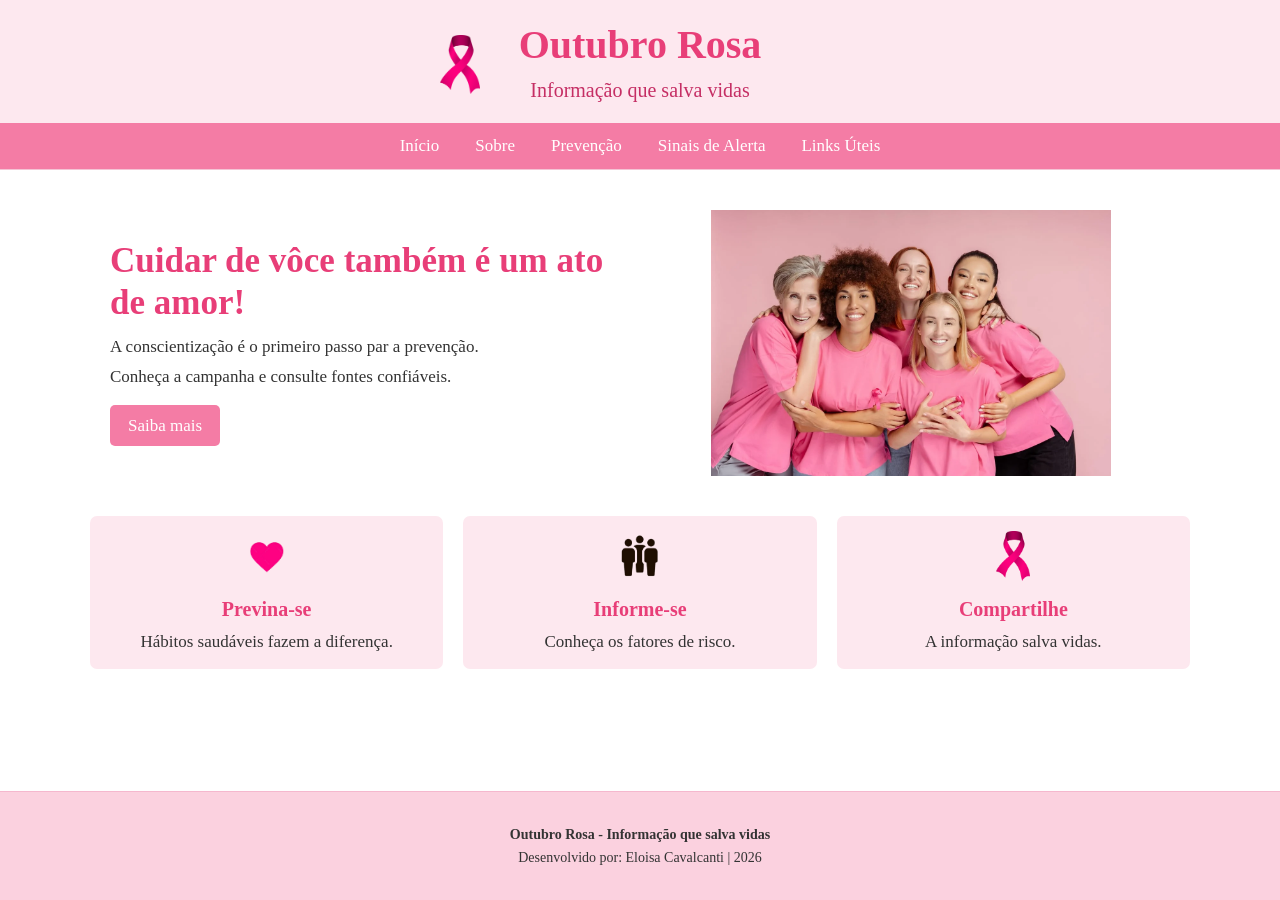
<file: index.html>
<!DOCTYPE html>
<html lang="pt-BR">

<head>
    <meta charset="UTF-8">
    <meta name="viewport" content="width=device-width, initial-scale=1">
    <title>Outubro Rosa</title>
    <link rel="stylesheet" href="style.css">
</head>

<body>
    <header>
        <img src="laco-rosa.png" alt="Laço rosa">
        <h1>Outubro Rosa</h1>
        <p>Informação que salva vidas</p>
        <nav aria-label="Menu principal">
            <a href="index.html">Início</a>
            <a href="sobre.html">Sobre</a>
            <a href="prevencao.html">Prevenção</a>
            <a href="sinais.html">Sinais de Alerta</a>
            <a href="links.html">Links Úteis</a>
        </nav>
    </header>
    <main>
        <section class="destaque">
            <div>
                <h2>Cuidar de vôce também é um ato de amor!</h2>
                <p>A conscientização é o primeiro passo par a prevenção.</p>
                <p>Conheça a campanha e consulte fontes confiáveis.</p>
                <a href="sobre.html">Saiba mais</a>
            </div>
            <div>
                <img src="mulheres.jpg" alt="mulheres">
            </div>
        </section>

        <section class="cards">
            <div>
                <img src="coracao-rosa.png" alt="coracao-rosa">
                <h3>Previna-se</h3>
                <p>Hábitos saudáveis fazem a diferença.</p>
            </div>
            <div>
                <img src="informe-se.png" alt="silhuetas">
                <h3>Informe-se</h3>
                <p>Conheça os fatores de risco.</p>
            </div>
            <div>
                <img src="laco-rosa.png" alt="silhuetas">
                <h3>Compartilhe</h3>
                <p>A informação salva vidas.</p>
            </div>
        </section>
    </main>
    <footer>
        <p><b>Outubro Rosa - Informação que salva vidas</b></p>
        <p>Desenvolvido por: Eloisa Cavalcanti | 2026</p>
    </footer>
</body>

</html>
</file>
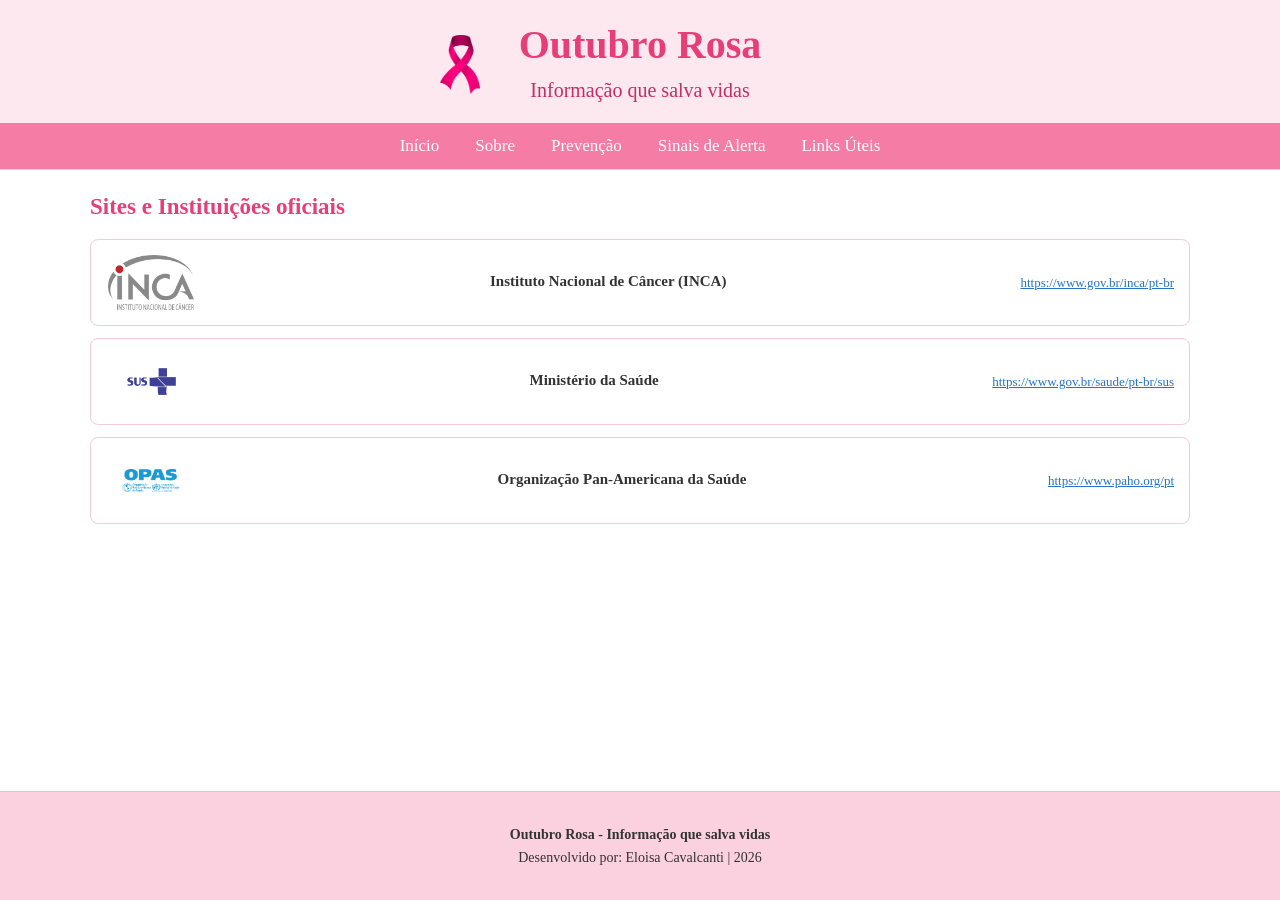
<file: links.html>
<!DOCTYPE html>
<html lang="pt-BR">

<head>
    <meta charset="UTF-8">
    <meta name="viewport" content="width=device-width, initial-scale=1">
    <title>Links úteis</title>
    <link rel="stylesheet" href="style.css">
</head>

<body>
    <header>
        <img src="laco-rosa.png" alt="Laço rosa">
        <h1>Outubro Rosa</h1>
        <p>Informação que salva vidas</p>
        <nav aria-label="Menu principal">
            <a href="index.html">Início</a>
            <a href="sobre.html">Sobre</a>
            <a href="prevencao.html">Prevenção</a>
            <a href="sinais.html">Sinais de Alerta</a>
            <a href="links.html">Links Úteis</a>
        </nav>
    </header>
    <main>
        <section class="links">
            <h2>Sites e Instituições oficiais</h2>
            <nav>
                <div class="cards">
                    <img src="inca-logo.png" alt="inca-logo">
                    <h3>Instituto Nacional de Câncer (INCA)</h3>
                    <a href="https://www.gov.br/inca/pt-br">https://www.gov.br/inca/pt-br</a>
                </div>
                <div class="cards">
                    <img src="sus-logo.webp" alt="sus-logo">
                    <h3>Ministério da Saúde</h3>
                    <a href="https://www.gov.br/saude/pt-br/sus">https://www.gov.br/saude/pt-br/sus</a>
                </div>
                <div class="cards">
                    <img src="Opas-logo.png" alt="Opas-logo">
                    <h3>Organização Pan-Americana da Saúde</h3>
                    <a href="https://www.paho.org/pt">https://www.paho.org/pt</a>
                </div>
            </nav>
        </section>
    </main>
    <footer>
        <p><b>Outubro Rosa - Informação que salva vidas</b></p>
        <p>Desenvolvido por: Eloisa Cavalcanti | 2026</p>
    </footer>
</body>

</html>
</file>
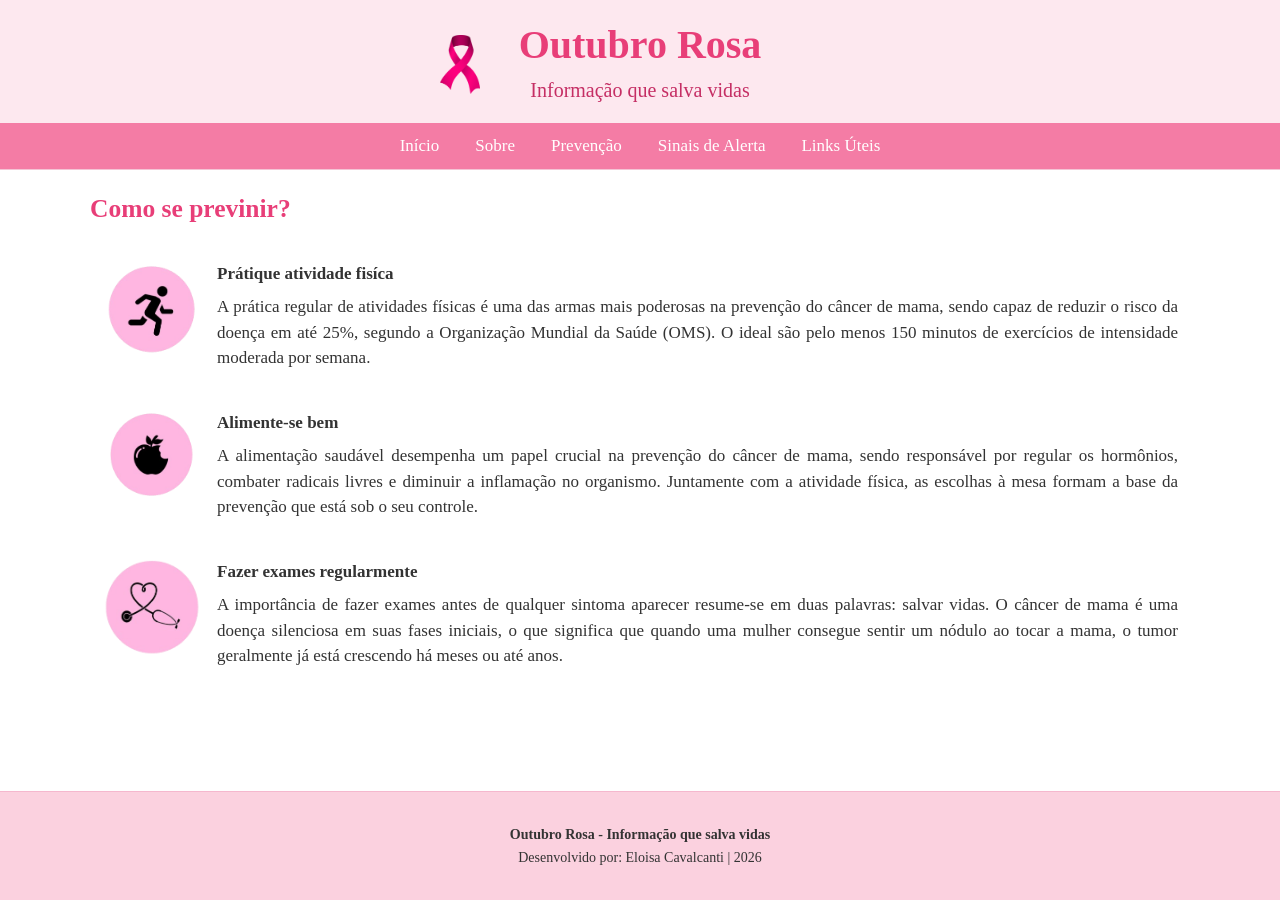
<file: prevencao.html>
<!DOCTYPE html>
<html lang="pt-BR">

<head>
    <meta charset="UTF-8">
    <meta name="viewport" content="width=device-width, initial-scale=1">
    <title>Prevenção</title>
    <link rel="stylesheet" href="style.css">
</head>

<body>
    <header>
        <img src="laco-rosa.png" alt="Laço rosa">
        <h1>Outubro Rosa</h1>
        <p>Informação que salva vidas</p>
        <nav aria-label="Menu principal">
            <a href="index.html">Início</a>
            <a href="sobre.html">Sobre</a>
            <a href="prevencao.html">Prevenção</a>
            <a href="sinais.html">Sinais de Alerta</a>
            <a href="links.html">Links Úteis</a>
        </nav>
    </header>
    <main>
        <section class="prevencao">
            <h2>Como se previnir?</h2>
            <div>
                <img src="correndo.png" alt="pessoa-correndo">
                <div>
                    <p><b>Prátique atividade fisíca</b></p>
                    <p>A prática regular de atividades físicas é uma das armas mais poderosas na prevenção do câncer de
                        mama, sendo capaz de reduzir o risco da doença em até 25%, segundo a Organização Mundial da
                        Saúde (OMS). O ideal são pelo menos 150 minutos de exercícios de intensidade moderada por semana.</p>
                </div>
            </div>
            <div>
                <img src="maca.png" alt="maça">
                <div>
                    <p><b>Alimente-se bem</b></p>
                    <p>A alimentação saudável desempenha um papel crucial na prevenção do câncer de mama, sendo
                        responsável por regular os hormônios, combater radicais livres e diminuir a inflamação no organismo.
                        Juntamente com a atividade física, as escolhas à mesa formam a base da prevenção que está sob o seu
                        controle.
                    </p>
                </div>
            </div>
            <div>
                <img src="estetoscopio.png" alt="estetoscópio">
                <div>
                    <p><b>Fazer exames regularmente</b></p>
                    <p>A importância de fazer exames antes de qualquer sintoma aparecer resume-se em duas palavras:
                        salvar vidas. O câncer de mama é uma doença silenciosa em suas fases iniciais, o que significa que
                        quando uma mulher consegue sentir um nódulo ao tocar a mama, o tumor geralmente já está crescendo há
                        meses ou até anos.</p>
                </div>
            </div>
        </section>
    </main>
    <footer>
        <p><b>Outubro Rosa - Informação que salva vidas</b></p>
        <p>Desenvolvido por: Eloisa Cavalcanti | 2026</p>
    </footer>
</body>

</html>
</file>
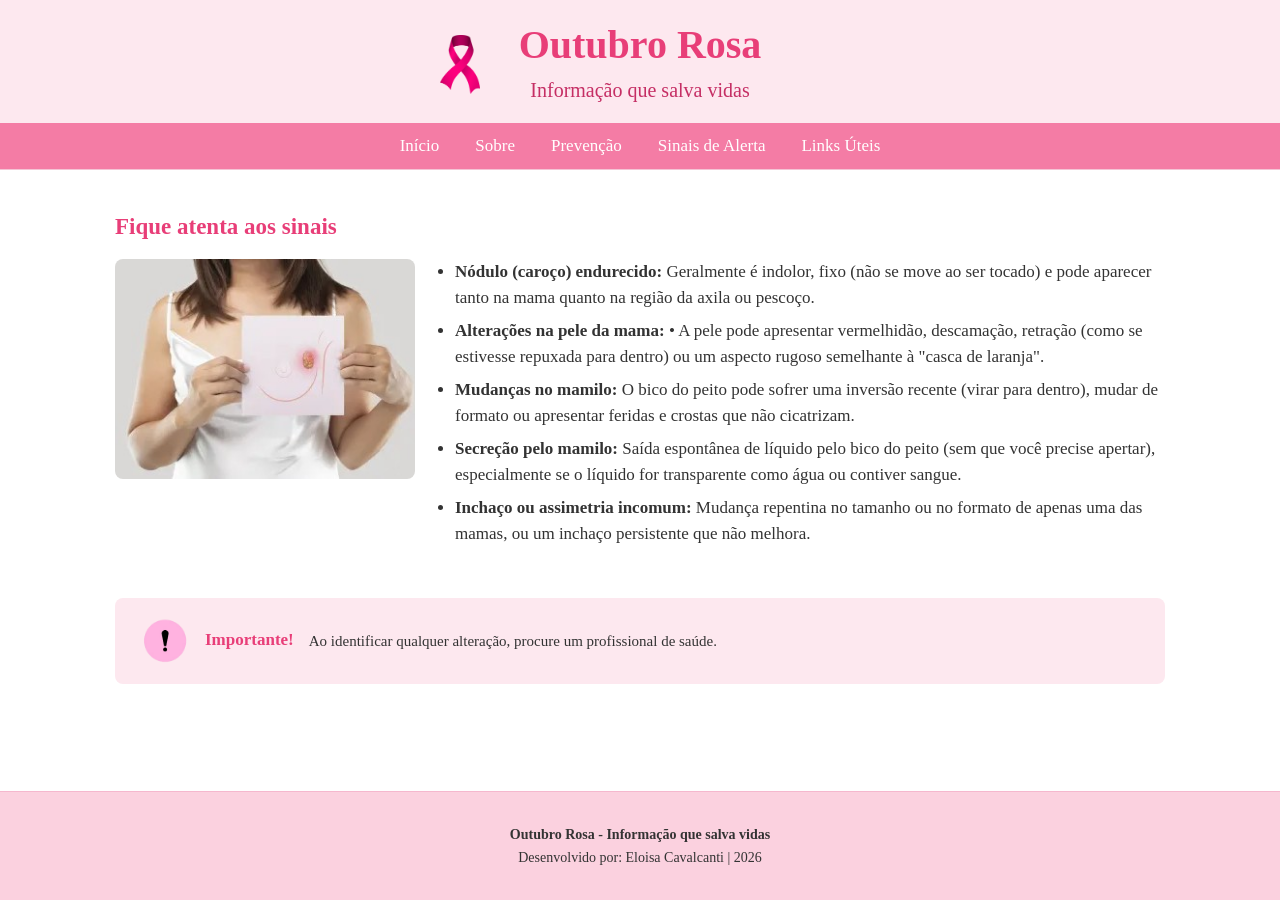
<file: sinais.html>
<!DOCTYPE html>
<html lang="pt-BR">

<head>
    <meta charset="UTF-8">
    <meta name="viewport" content="width=device-width, initial-scale=1">
    <title>Sinais de alerta</title>
    <link rel="stylesheet" href="style.css">
</head>

<body>
    <header>
        <img src="laco-rosa.png" alt="Laço rosa">
        <h1>Outubro Rosa</h1>
        <p>Informação que salva vidas</p>
        <nav aria-label="Menu principal">
            <a href="index.html">Início</a>
            <a href="sobre.html">Sobre</a>
            <a href="prevencao.html">Prevenção</a>
            <a href="sinais.html">Sinais de Alerta</a>
            <a href="links.html">Links Úteis</a>
        </nav>
    </header>
    <main>
        <section class="alerta">
            <h2>Fique atenta aos sinais</h2>
            <img src="sinais.jpg" alt="pessoa-correndo">
            <div>
                <ul>
                    <li><b>Nódulo (caroço) endurecido: </b>Geralmente é indolor, fixo (não se move ao ser tocado) e pode
                        aparecer tanto na mama quanto na região da axila ou pescoço.</li>
                    <li><b>Alterações na pele da mama: </b>• A pele pode apresentar vermelhidão, descamação, retração
                        (como se estivesse repuxada para dentro) ou um aspecto rugoso semelhante à "casca de laranja".
                    </li>
                    <li><b>Mudanças no mamilo: </b>O bico do peito pode sofrer uma inversão recente (virar para dentro),
                        mudar de formato ou apresentar feridas e crostas que não cicatrizam.</li>
                    <li><b>Secreção pelo mamilo: </b>Saída espontânea de líquido pelo bico do peito (sem que você
                        precise apertar), especialmente se o líquido for transparente como água ou contiver sangue.</li>
                    <li><b>Inchaço ou assimetria incomum: </b>Mudança repentina no tamanho ou no formato de apenas uma
                        das mamas, ou um inchaço persistente que não melhora.</li>
                </ul>
            </div>
            <div class="cards">
                <img src="exclamacao.png" alt="exclamação">
                <h3>Importante!</h3>
                <p>Ao identificar qualquer alteração, procure um profissional de saúde.</p>
            </div>
        </section>
    </main>
    <footer>
        <p><b>Outubro Rosa - Informação que salva vidas</b></p>
        <p>Desenvolvido por: Eloisa Cavalcanti | 2026</p>
    </footer>
</body>

</html>
</file>
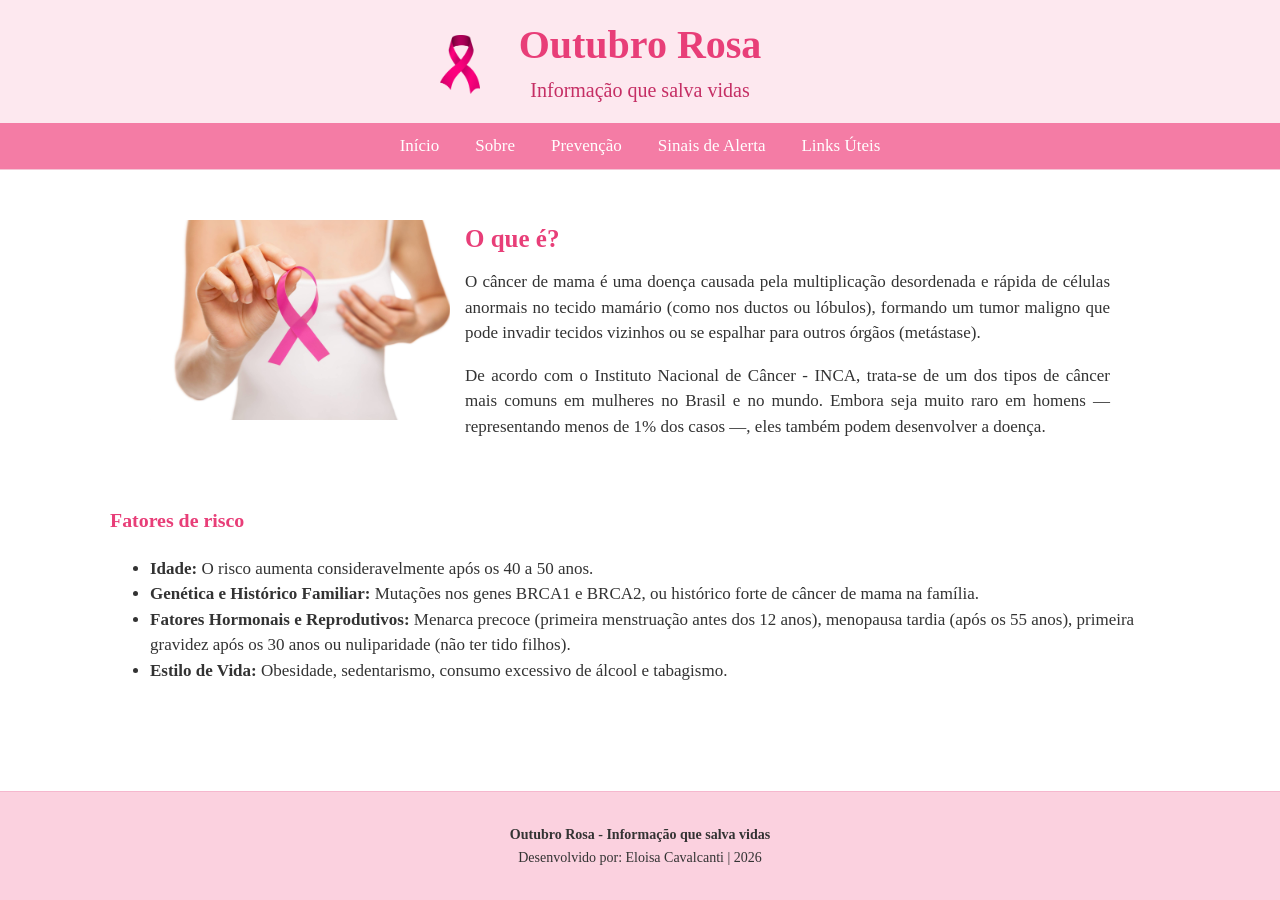
<file: sobre.html>
<!DOCTYPE html>
<html lang="pt-BR">

<head>
    <meta charset="UTF-8">
    <meta name="viewport" content="width=device-width, initial-scale=1">
    <title>Sobre</title>
    <link rel="stylesheet" href="style.css">
</head>

<body>
    <header>
        <img src="laco-rosa.png" alt="Laço rosa">
        <h1>Outubro Rosa</h1>
        <p>Informação que salva vidas</p>
        <nav aria-label="Menu principal">
            <a href="index.html">Início</a>
            <a href="sobre.html">Sobre</a>
            <a href="prevencao.html">Prevenção</a>
            <a href="sinais.html">Sinais de Alerta</a>
            <a href="links.html">Links Úteis</a>
        </nav>
    </header>
    <main>
        <section class="sobre">
            <div>
                <img src="cancer_mama.jpg" alt="">
                <h3>O que é?</h3>
                <p>O câncer de mama é uma doença causada pela multiplicação desordenada e rápida de células anormais no
                    tecido mamário (como nos ductos ou lóbulos), formando um tumor maligno que pode invadir tecidos
                    vizinhos ou se espalhar para outros órgãos (metástase).</p>
                <p>De acordo com o Instituto Nacional de Câncer - INCA, trata-se de um dos tipos de câncer mais comuns
                    em mulheres no Brasil e no mundo. Embora seja muito raro em homens — representando menos de 1% dos
                    casos —, eles também podem desenvolver a doença.</p>
            </div>
        </section>
        <section class="sobre1">
            <div>
                <h3>Fatores de risco</h3>
                <ul>
                    <li><b>Idade: </b>O risco aumenta consideravelmente após os 40 a 50 anos.</li>
                    <li><b>Genética e Histórico Familiar: </b>Mutações nos genes BRCA1 e BRCA2, ou histórico forte de
                        câncer de mama na família.</li>
                    <li><b>Fatores Hormonais e Reprodutivos: </b>Menarca precoce (primeira menstruação antes dos 12
                        anos), menopausa tardia (após os 55 anos), primeira gravidez após os 30 anos ou nuliparidade
                        (não ter tido filhos).</li>
                    <li><b>Estilo de Vida: </b> Obesidade, sedentarismo, consumo excessivo de álcool e tabagismo.</li>
                </ul>
            </div>
        </section>
    </main>
    <footer>
        <p><b>Outubro Rosa - Informação que salva vidas</b></p>
        <p>Desenvolvido por: Eloisa Cavalcanti | 2026</p>
    </footer>
</body>

</html>
</file>
<file: style.css>
* {
    box-sizing: border-box;
}

body {
    margin: 0;
    padding: 0;
    font-family: Cambria, Georgia, 'Times New Roman', serif;
    background-color: #ffffff;
    color: #333333;
    font-size: 17px;
    line-height: 1.5;
    min-height: 100vh;
    display: flex;
    flex-direction: column;
}

h1,
h2,
h3,
p {
    margin-top: 0;
}

h2,
h3 {
    color: #e83e78;
}

img {
    max-width: 100%;
}

/* CABEÇALHO */

header {
    background-color: #fde8ef;
    text-align: center;
    padding: 15px 15px 0;
    position: relative;
    border-bottom: 1px solid #f5c4d5;
}

header>img {
    width: 40px;
    height: auto;
    position: absolute;
    margin-left: -200px;
    margin-top: 20px;
}

header h1 {
    color: #e83e78;
    font-size: 40px;
    margin-bottom: 0;
}

header p {
    color: #c52e64;
    font-size: 20px;
    margin-bottom: 18px;
}


/* MENU PRINCIPAL */

header nav {
    background-color: #f47ca5;
    display: flex;
    justify-content: center;
    flex-wrap: wrap;
    margin: 0 -15px;
}

header nav a {
    color: #ffffff;
    text-decoration: none;
    padding: 10px 18px;
    font-size: 17px;
    transition: 0.3s;
}

header nav a:hover {
    background-color: #df4f82;
}


/* CONTEÚDO PRINCIPAL */

main {
    max-width: 1100px;
    width: 95%;
    margin: 20px auto;
    flex: 1;
}

section {
    margin-bottom: 20px;
}


/* PÁGINA INICIAL */

.destaque {
    display: flex;
    align-items: center;
    justify-content: space-between;
    gap: 25px;
    padding: 20px;
}

.destaque>div {
    flex: 1;
    min-width: 0;
}

.destaque h2 {
    font-size: 35px;
    line-height: 1.2;
    margin-bottom: 10px;
}

.destaque p {
    margin-bottom: 5px;
}

.destaque img {
    width: 100%;
    max-width: 400px;
    display: block;
    margin: auto;
}

.destaque a {
    display: inline-block;
    background-color: #f47ca5;
    color: white;
    text-decoration: none;
    padding: 8px 18px;
    border-radius: 5px;
    margin-top: 10px;
}

.destaque a:hover {
    background-color: #df4f82;
}


/* CARDS DA PÁGINA INICIAL */

.cards {
    display: flex;
    gap: 20px;
    justify-content: space-between;
}

main>.cards>div {
    flex: 1;
    background-color: #fde8ef;
    text-align: center;
    padding: 15px;
    border-radius: 7px;
}

main>.cards img {
    width: 50px;
    height: 50px;
    object-fit: contain;
}

main>.cards h3 {
    font-size: 20px;
    margin: 5px 0;
}

main>.cards p {
    margin-bottom: 0;
    font-size: 17px;
}


/* PÁGINA SOBRE */

.sobre {
    gap: 25px;
    align-items: start;
    padding: 30px;
    width: 100%;
    max-width: 1000px;
    margin: 0 auto;
}

.sobre1 {
    gap: 25px;
    align-items: start;
    padding: 20px;
}

.sobre h3 {
    font-size: 25px;
    margin-bottom: 12px;
}

.sobre>div:first-child img {
    width: 300px;
    float: left;
    margin: 0 15px 10px 0;
    margin-left: -20px;
}

.sobre p {
    text-align: justify;
}

.sobre ul {
    padding-left: 20px;
}

.sobre li {
    margin-bottom: 10px;
}


/* PÁGINA PREVENÇÃO */

.prevencao>div {
    display: flex;
    align-items: flex-start;
    gap: 15px;
    padding: 12px;
    margin-bottom: 15px;
}

.prevencao>div img {
    width: 100px;
    height: auto;
    object-fit: contain;
}

.prevencao>div p:first-of-type {
    font-weight: bold;
    margin-bottom: 0;
}

.prevencao>div p:last-of-type {
    flex: 1;
    margin-bottom: 0;
    text-align: justify;
}

.prevencao>div>div {
    flex: 1;
}

.prevencao>div>div p:first-child {
    font-weight: bold;
    margin-bottom: 8px;
}

.prevencao>div>div p:last-child {
    text-align: justify;
}


/* PÁGINA SINAIS DE ALERTA */

.alerta {
    width: 100%;
    max-width: 1050px;
    margin: 20px auto;
}

.alerta h2 {
    font-size: 23px;
    margin-bottom: 15px;
}

/* IMAGEM E TEXTO LADO A LADO */

.alerta>img {
    width: 300px;
    height: 220px;
    object-fit: cover;
    float: left;
    margin: 0 20px 15px 0;
    border-radius: 8px;
}

.alerta>div:not(.cards) {
    overflow: hidden;
}

.alerta>div h3 {
    font-size: 18px;
    margin-top: 0;
    margin-bottom: 15px;
}

.alerta ul {
    padding-left: 20px;
    margin-top: 0;
}

.alerta li {
    margin-bottom: 8px;
}

/* CARD IMPORTANTE */

.alerta .cards {
    clear: both;
    display: flex;
    align-items: center;
    justify-content: flex-start;
    gap: 15px;
    background-color: #fde8ef;
    border-radius: 8px;
    padding: 18px 25px;
    margin-top: 35px;
}

.alerta .cards img {
    width: 50px;
    height: 50px;
    object-fit: contain;
    flex-shrink: 0;
}

.alerta .cards h3 {
    margin: 0 0 3px 0;
    font-size: 17px;
    color: #e83e78;
}

.alerta .cards p {
    display: block;
    margin: 0;
    font-size: 15px;
    text-align: left;
}

.alerta .cards>div {
    display: flex;
    flex-direction: column;
    justify-content: center;
    gap: 2px;
}

/* PÁGINA LINKS ÚTEIS */

.links h2 {
    font-size: 23px;
    margin-bottom: 15px;
}

.links>nav {
    display: flex;
    flex-direction: column;
    gap: 12px;
}

.links .cards {
    display: flex;
    align-items: center;
    gap: 15px;
    border: 1px solid #f1cbd8;
    border-radius: 8px;
    padding: 15px;
    background-color: #ffffff;
}

.links .cards img {
    width: 90px;
    max-height: 55px;
    object-fit: contain;
    flex-shrink: 0;
}

.links .cards h3 {
    color: #333333;
    font-size: 15px;
    margin-bottom: 3px;
}

.links .cards a {
    color: #2673c9;
    font-size: 13px;
    overflow-wrap: anywhere;
}

.links .cards a:hover {
    color: #e83e78;
}


/* RODAPÉ */

footer {
    background-color: #fbd1df;
    color: #333333;
    text-align: center;
    padding: 30px;
    margin-top: 25px;
    font-size: 12px;
    border-top: 1px solid #f5b8ce;
}

footer p {
    margin: 2px 0;
    font-size: 14px;
}


/* RESPONSIVIDADE */

@media (max-width: 600px) {

    header {
        padding-top: 12px;
    }

    header>img {
        width: 40px;
        top: 12px;
        left: 10px;
    }

    header h1 {
        font-size: 20px;
    }

    header nav a {
        padding: 10px 8px;
        font-size: 12px;
    }

    main {
        width: 92%;
    }

    .destaque {
        flex-direction: column;
        padding: 10px;
    }

    .destaque h2 {
        font-size: 22px;
    }

    .cards {
        flex-direction: column;
    }

    main>.cards>div {
        width: 100%;
    }

    .sobre {
        grid-template-columns: 1fr;
        padding: 10px;
    }

    .prevencao>div {
        flex-wrap: wrap;
    }

    .prevencao>div p:first-of-type {
        min-width: 0;
        flex: 1;
    }

    .prevencao>div p:last-of-type {
        flex-basis: 100%;
    }


    .alerta>img {
        float: none;
        display: block;
        width: 100%;
        max-width: 300px;
        height: auto;
        margin: 0 auto 15px;
    }

    .alerta .cards {
        flex-wrap: nowrap;
        justify-content: flex-start;
        text-align: left;
        padding: 15px;
        gap: 12px;
    }

    .alerta .cards img {
        width: 45px;
        height: 45px;
    }

    .alerta .cards p {
        font-size: 13px;
    }

    .links .cards {
        flex-wrap: wrap;
    }

    .links .cards img {
        width: 65px;
    }
}
</file>
